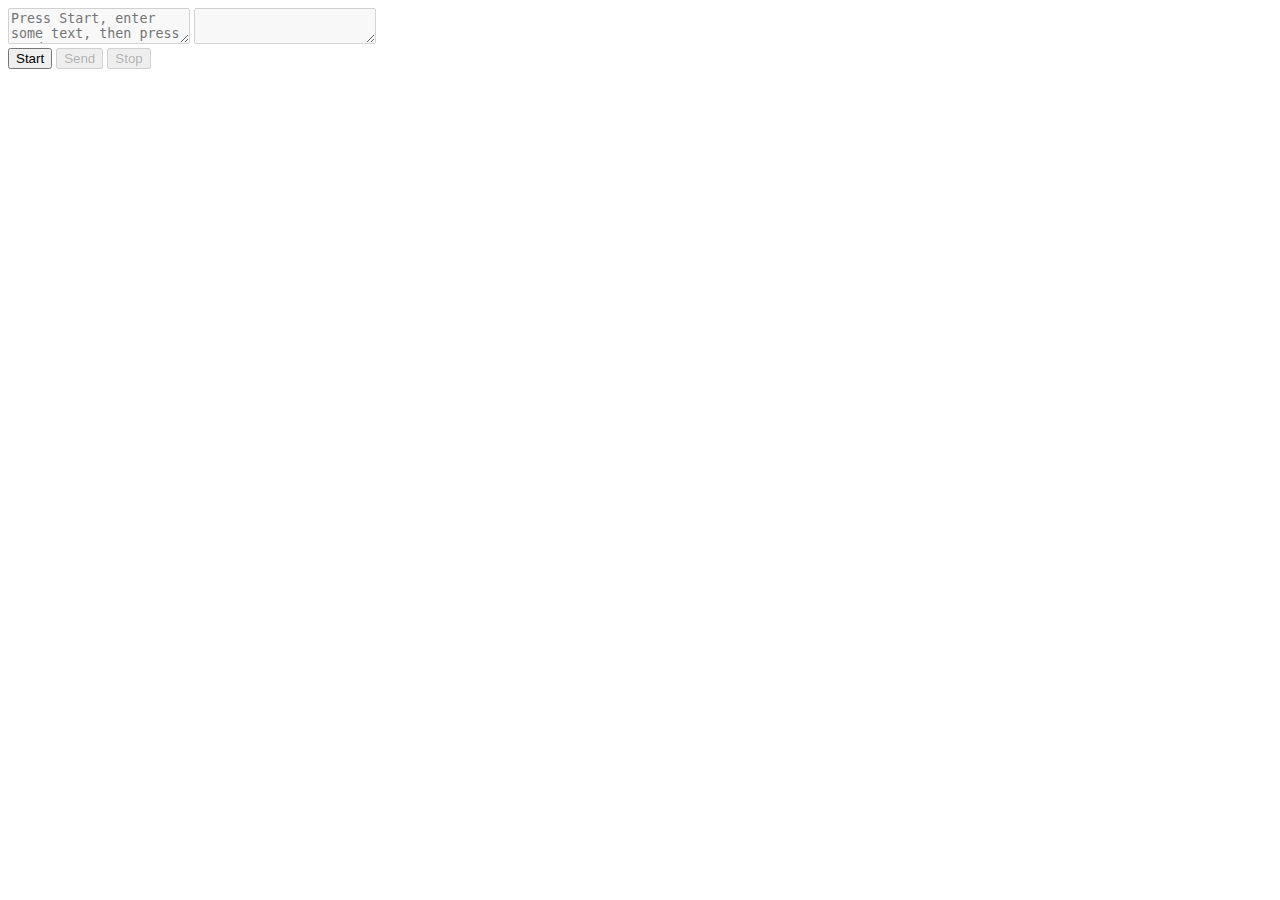
<file: lab/complete/step4/index.html>
<!DOCTYPE html>
<html>

<head>

<meta name="keywords" content="JavaScript, WebRTC" />
<meta name="description" content="WebRTC codelab" />
<meta name="viewport" content="width=device-width,initial-scale=1,minimum-scale=1,maximum-scale=1">

<title>WebRTC codelab: step 4</title>

<style>
</style>

    <script src='js/lib/adapter.js'></script>

</head>

<body>

	<textarea id="dataChannelSend" disabled placeholder="Press Start, enter some text, then press Send."></textarea>
	<textarea id="dataChannelReceive" disabled></textarea>

  <div id="buttons">
    <button id="startButton">Start</button>
    <button id="sendButton">Send</button>
    <button id="closeButton">Stop</button>
  </div>

<script>
var sendChannel, receiveChannel;

var startButton = document.getElementById("startButton");
var sendButton = document.getElementById("sendButton");
var closeButton = document.getElementById("closeButton");
startButton.disabled = false;
sendButton.disabled = true;
closeButton.disabled = true;
startButton.onclick = createConnection;
sendButton.onclick = sendData;
closeButton.onclick = closeDataChannels;

function trace(text) {
  console.log((performance.now() / 1000).toFixed(3) + ": " + text);
}

function createConnection() {
  var servers = null;
  window.localPeerConnection = new RTCPeerConnection(servers,
    {optional: [{RtpDataChannels: true}]});
  trace('Created local peer connection object localPeerConnection');

  try {
    // Reliable Data Channels not yet supported in Chrome
    sendChannel = localPeerConnection.createDataChannel("sendDataChannel",
      {reliable: false});
    trace('Created send data channel');
  } catch (e) {
    alert('Failed to create data channel. ' +
          'You need Chrome M25 or later with RtpDataChannel enabled');
    trace('createDataChannel() failed with exception: ' + e.message);
  }
  localPeerConnection.onicecandidate = gotLocalCandidate;
  sendChannel.onopen = handleSendChannelStateChange;
  sendChannel.onclose = handleSendChannelStateChange;

  window.remotePeerConnection = new RTCPeerConnection(servers,
    {optional: [{RtpDataChannels: true}]});
  trace('Created remote peer connection object remotePeerConnection');

  remotePeerConnection.onicecandidate = gotRemoteIceCandidate;
  remotePeerConnection.ondatachannel = gotReceiveChannel;

  localPeerConnection.createOffer(gotLocalDescription,handleError);
  startButton.disabled = true;
  closeButton.disabled = false;
}

function sendData() {
  var data = document.getElementById("dataChannelSend").value;
  sendChannel.send(data);
  trace('Sent data: ' + data);
}

function closeDataChannels() {
  trace('Closing data channels');
  sendChannel.close();
  trace('Closed data channel with label: ' + sendChannel.label);
  receiveChannel.close();
  trace('Closed data channel with label: ' + receiveChannel.label);
  localPeerConnection.close();
  remotePeerConnection.close();
  localPeerConnection = null;
  remotePeerConnection = null;
  trace('Closed peer connections');
  startButton.disabled = false;
  sendButton.disabled = true;
  closeButton.disabled = true;
  dataChannelSend.value = "";
  dataChannelReceive.value = "";
  dataChannelSend.disabled = true;
  dataChannelSend.placeholder = "Press Start, enter some text, then press Send.";
}

function gotLocalDescription(desc) {
  localPeerConnection.setLocalDescription(desc);
  trace('Offer from localPeerConnection \n' + desc.sdp);
  remotePeerConnection.setRemoteDescription(desc);
  remotePeerConnection.createAnswer(gotRemoteDescription,handleError);
}

function gotRemoteDescription(desc) {
  remotePeerConnection.setLocalDescription(desc);
  trace('Answer from remotePeerConnection \n' + desc.sdp);
  localPeerConnection.setRemoteDescription(desc);
}

function gotLocalCandidate(event) {
  trace('local ice callback');
  if (event.candidate) {
    remotePeerConnection.addIceCandidate(event.candidate);
    trace('Local ICE candidate: \n' + event.candidate.candidate);
  }
}

function gotRemoteIceCandidate(event) {
  trace('remote ice callback');
  if (event.candidate) {
    localPeerConnection.addIceCandidate(event.candidate);
    trace('Remote ICE candidate: \n ' + event.candidate.candidate);
  }
}

function gotReceiveChannel(event) {
  trace('Receive Channel Callback');
  receiveChannel = event.channel;
  receiveChannel.onmessage = handleMessage;
  receiveChannel.onopen = handleReceiveChannelStateChange;
  receiveChannel.onclose = handleReceiveChannelStateChange;
}

function handleMessage(event) {
  trace('Received message: ' + event.data);
  document.getElementById("dataChannelReceive").value = event.data;
}

function handleSendChannelStateChange() {
  var readyState = sendChannel.readyState;
  trace('Send channel state is: ' + readyState);
  if (readyState == "open") {
    dataChannelSend.disabled = false;
    dataChannelSend.focus();
    dataChannelSend.placeholder = "";
    sendButton.disabled = false;
    closeButton.disabled = false;
  } else {
    dataChannelSend.disabled = true;
    sendButton.disabled = true;
    closeButton.disabled = true;
  }
}

function handleReceiveChannelStateChange() {
  var readyState = receiveChannel.readyState;
  trace('Receive channel state is: ' + readyState);
}

function handleError(){}

</script>

</body>

</html>
</file>
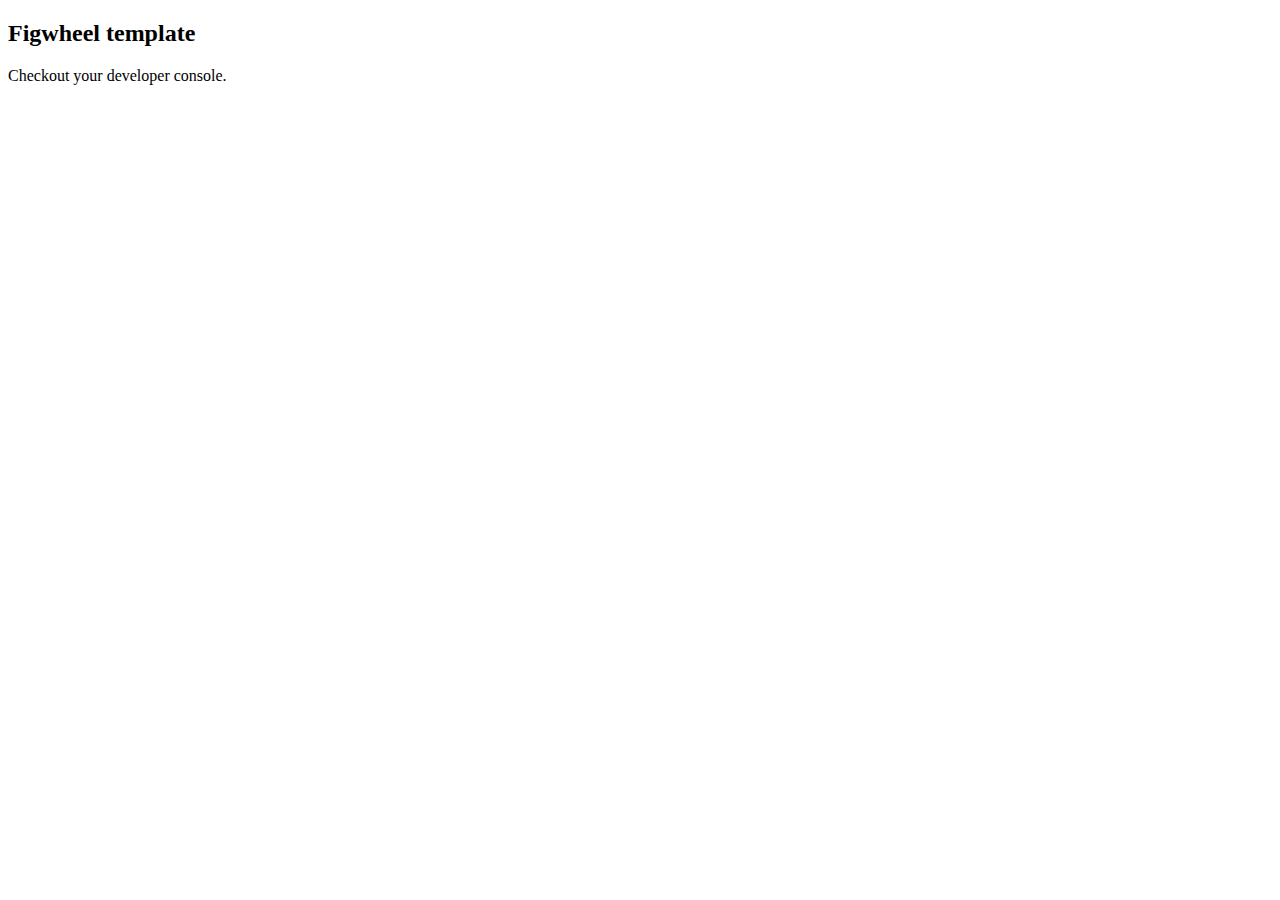
<file: ref/resources/public/index.html>
<!DOCTYPE html>
<html>
  <head>
    <meta charset="UTF-8">
    <meta name="viewport" content="width=device-width, initial-scale=1">    
    <link href="css/style.css" rel="stylesheet" type="text/css">
  </head>
  <body>
    <div id="app">
      <h2>Figwheel template</h2>
      <p>Checkout your developer console.</p>
    </div>
    <script src="js/compiled/rtc.js" type="text/javascript"></script>
  </body>
</html>
</file>
<file: ref/resources/public/css/style.css>
/* some style */
</file>
